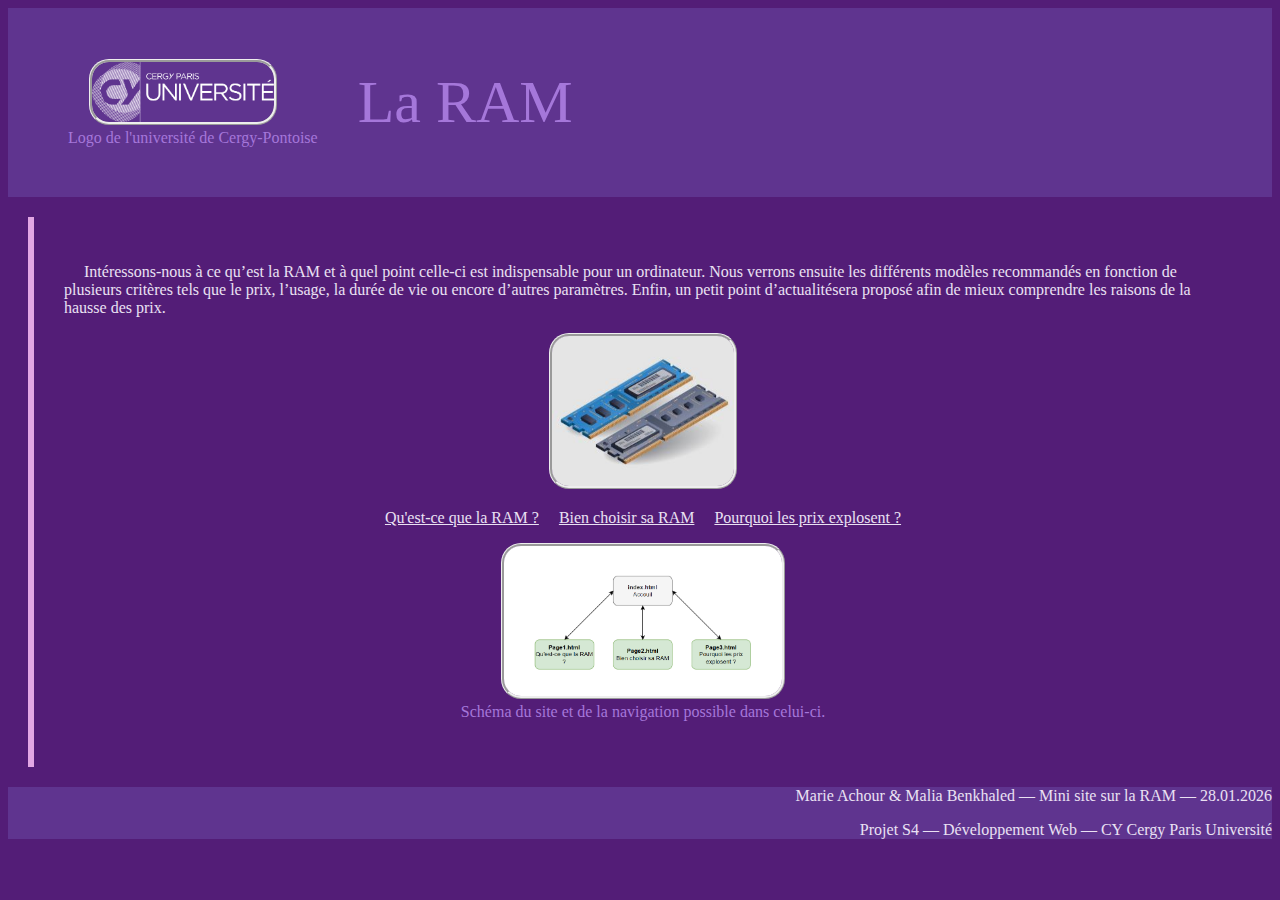
<file: index.html>
<!DOCTYPE html>
<html lang="fr">
<head>
    <title>Histoire & définition</title>
    <meta charset="utf-8">
    <meta name="viewport" content="width=device-width, initial-scale=1.0">
    <meta name="description" content="Mini site entièrement en HTML">
    <meta name="author" content="Marie Achour & Malia Benkhaled">
    <link rel="stylesheet" href="style.css" />
    <link rel="icon" type="image/jpg" href="images/favicon.jpg">
</head>
<body>
    <header>
        <figure>
            <img src="images/Logo.png" alt="logo">
            <figcaption>Logo de l'université de Cergy-Pontoise</figcaption>
        </figure>
        <div class="titre">
            <h1>La RAM</h1>
        </div>
    </header>
    <main>
        <article>
            <p>Intéressons‑nous à ce qu’est la RAM et à quel point celle‑ci est indispensable pour un ordinateur. Nous verrons ensuite les différents modèles recommandés en fonction de plusieurs critères tels que le prix, l’usage, la durée de vie ou encore d’autres paramètres. Enfin, un petit point d’actualitésera proposé afin de mieux comprendre les raisons de la hausse des prix.</p>
            <figure>
                <img src="images/ram.jpg" alt="Image pour intro sur la RAM">
            </figure>
			<nav>
            	<ol>
                	<li><a href="definition_et_histoire.html">Qu'est-ce que la RAM ?</a></li>
                	<li><a href="recommandation.html">Bien choisir sa RAM</a></li>
                	<li><a href="point_actualité.html">Pourquoi les prix explosent ?</a></li>
            	</ol>
        	</nav>
			<figure>
                <img src="images/plan_site.PNG" alt="schéma du site">
                <figcaption>Schéma du site et de la navigation possible dans celui-ci.</figcaption>
            </figure>
        </article>
    </main>
    <footer>
        <p>Marie Achour & Malia Benkhaled — Mini site sur la RAM — 28.01.2026</p>
        <p>Projet S4 — Développement Web — CY Cergy Paris Université</p>
    </footer>
</body>
</html>
</file>
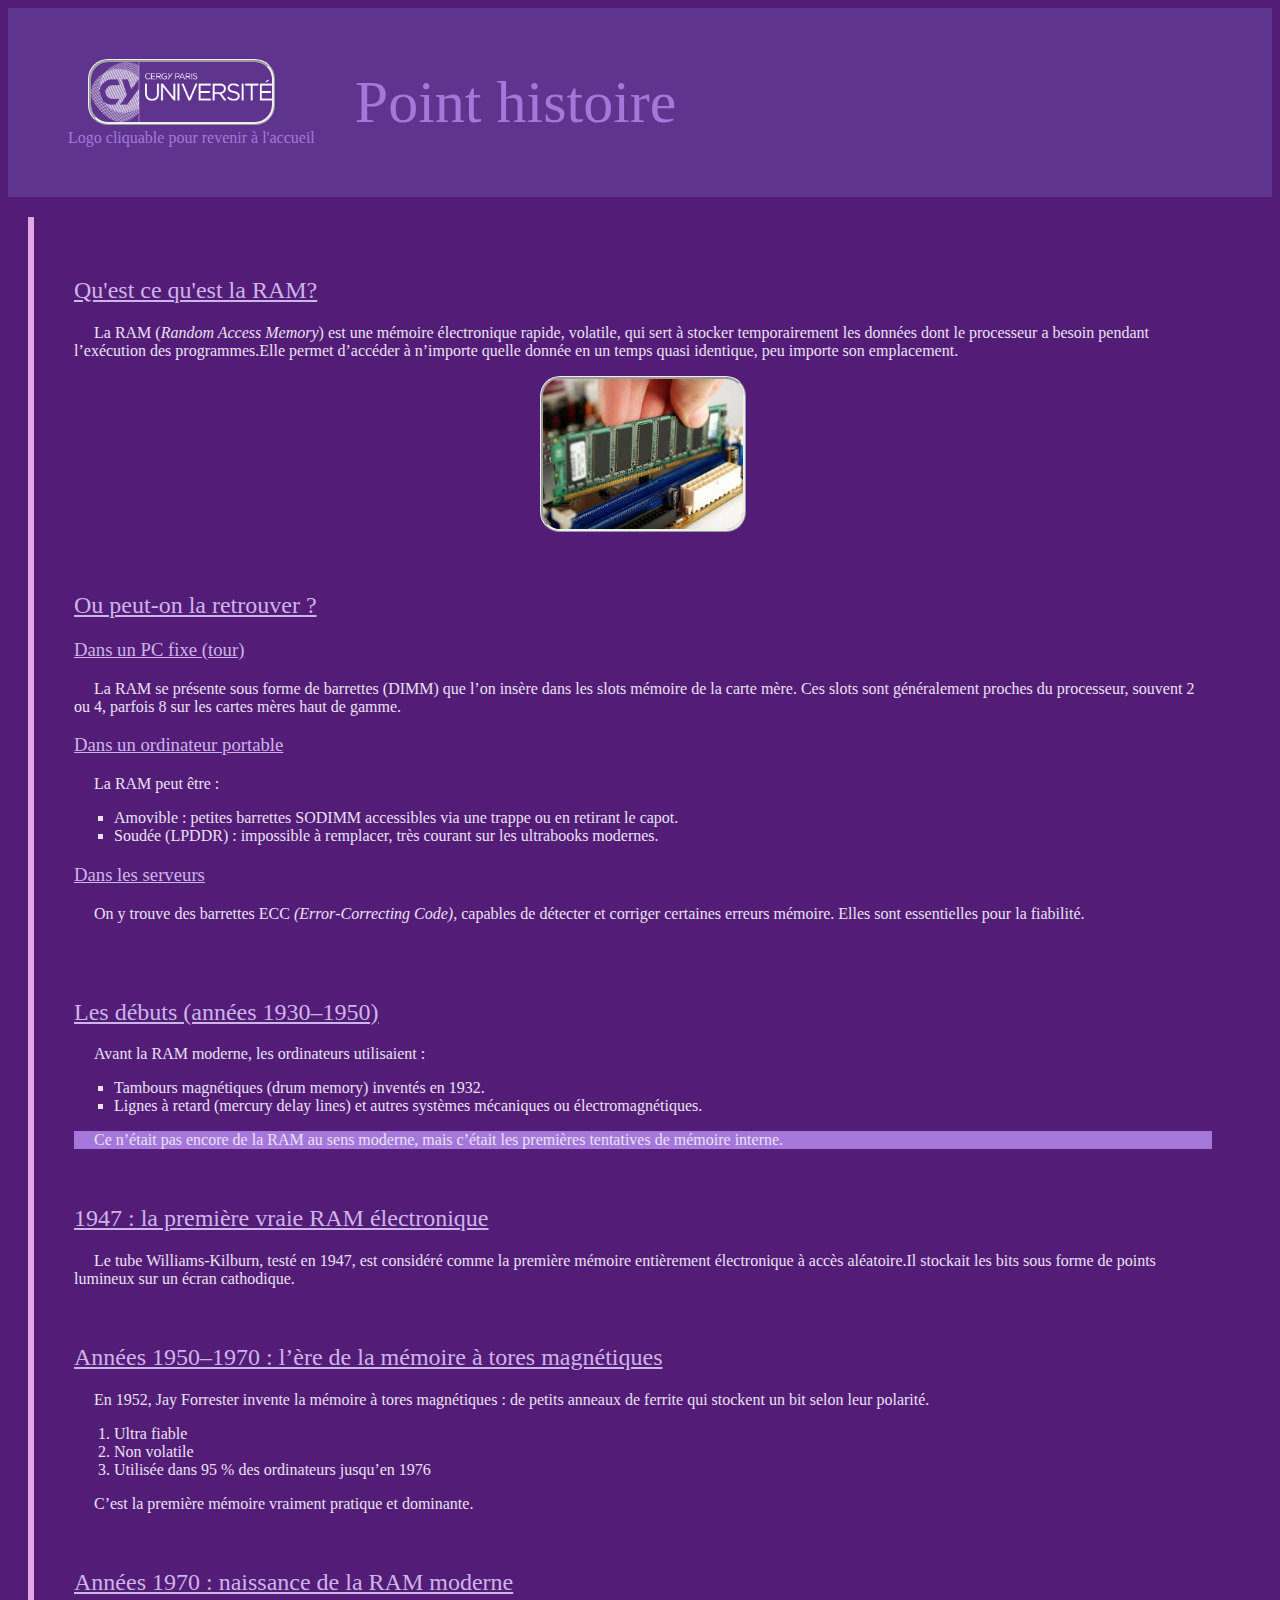
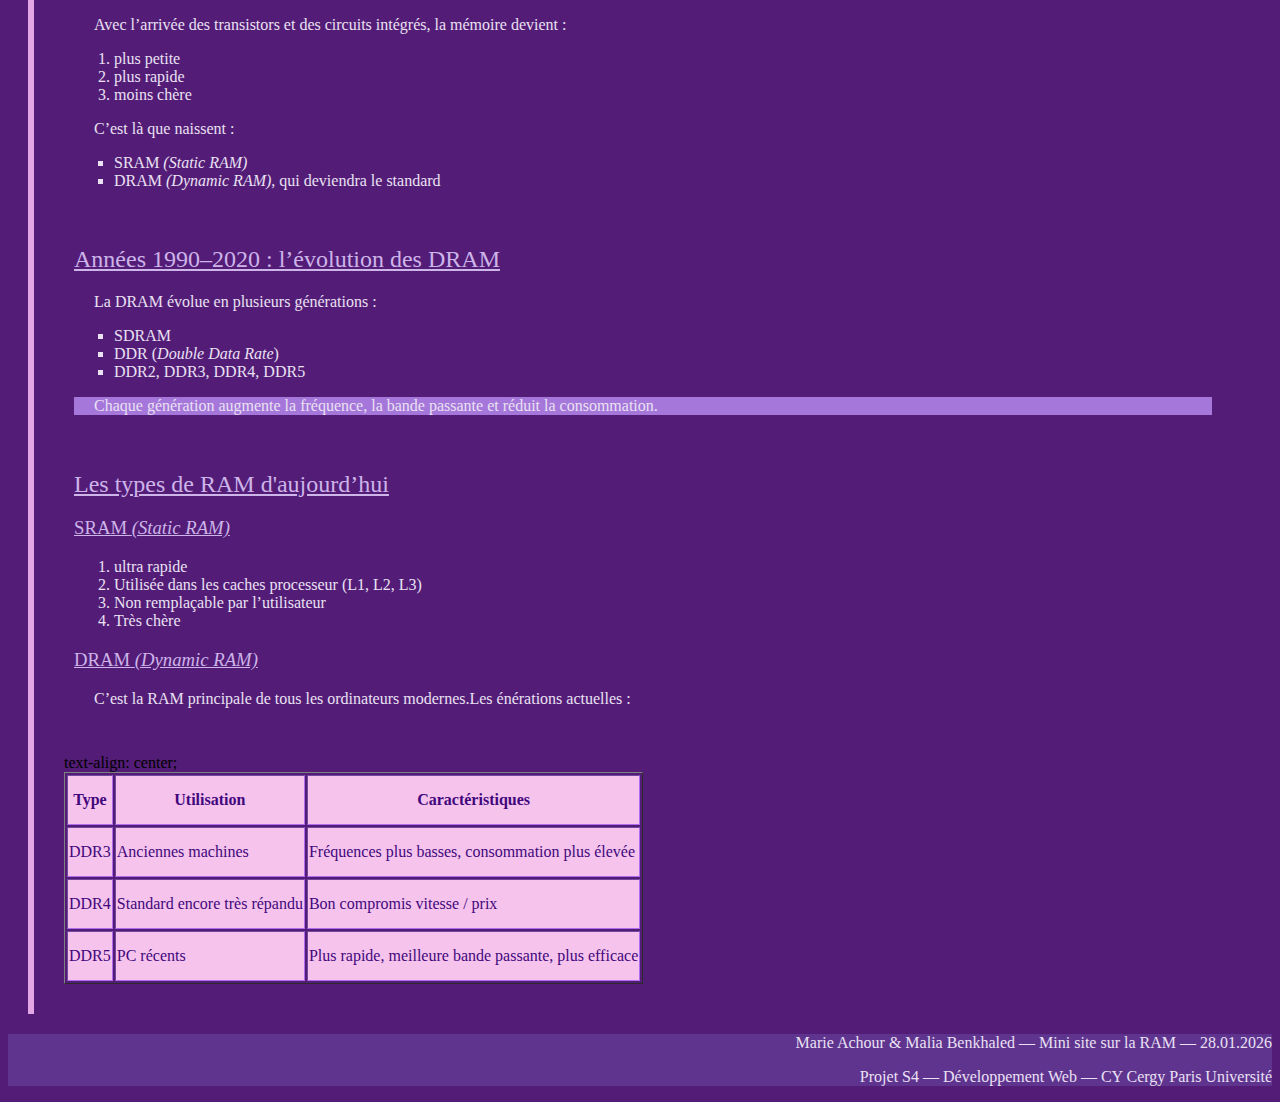
<file: definition_et_histoire.html>
<!DOCTYPE html>
	<html lang="fr">
		<head>
			<title>Histoire & définition</title>
			<meta charset="utf-8" />
			<meta name="viewport" content="width=device-width, initial-scale=1.0">
			<meta name="description" content="mini site entièrement en html"/>
			<meta name="author" content="Marie Achour & Malia Benkhaled">
			<link rel="stylesheet" href="style.css">
			<link rel="icon" type="image/jpg" href="images/favicon.jpg">
		</head>
		<body>
			<header>
					<figure>
						<a href="index.html"><img src="images/Logo.png" alt="logo"></a>
						<figcaption>Logo cliquable pour revenir à l'accueil</figcaption>
					</figure>
				<div class="titre">
					<h1>Point histoire</h1>
				</div>
			</header>
			<main>
				<section>
					<article>
						<h2>Qu'est ce qu'est la RAM?</h2>
						<p>La RAM (<em>Random Access Memory</em>) est une mémoire électronique rapide, volatile, qui sert à stocker temporairement les données dont le processeur a besoin pendant l’exécution des programmes.Elle permet d’accéder à n’importe quelle donnée en un temps quasi identique, peu importe son emplacement.</p>
						<figure>
							<img src="images/p1_ram_presentation.jpg" alt="image pour intro sur la ram"/>
						</figure>
					</article>
					<article>
						<h2>Ou peut-on la retrouver ?</h2>
						<h3>Dans un PC fixe (tour)</h3>
						<p>La RAM se présente sous forme de barrettes (DIMM) que l’on insère dans les slots mémoire de la carte mère. Ces slots sont généralement proches du processeur, souvent 2 ou 4, parfois 8 sur les cartes mères haut de gamme.</p>
						<h3>Dans un ordinateur portable</h3>
						<p>La RAM peut être :</p>
							<ul>
								<li><strong>Amovible</strong> : petites barrettes SODIMM accessibles via une trappe ou en retirant le capot.</li>
								<li><strong>Soudée </strong>(LPDDR) : impossible à remplacer, très courant sur les ultrabooks modernes.</li>
							</ul>
						<h3>Dans les serveurs</h3>
						<p>On y trouve des barrettes ECC <em>(Error‑Correcting Code)</em>, capables de détecter et corriger certaines erreurs mémoire. Elles sont essentielles pour la fiabilité.</p>
					</article>
				</section>
				<section>
					<article>
						<h2>Les débuts (années 1930–1950)</h2>
						<p>Avant la RAM moderne, les ordinateurs utilisaient :</p>
							<ul>
								<li><strong>Tambours magnétiques</strong> (drum memory) inventés en 1932.</li>
								<li><strong>Lignes à retard</strong> (mercury delay lines) et autres systèmes mécaniques ou électromagnétiques.</li>
							</ul>
						<aside>
							<p>Ce n’était pas encore de la RAM au sens moderne, mais c’était les premières tentatives de mémoire interne.</p>
						</aside>
					</article>
					<article>
						<h2>1947 : la première vraie RAM électronique</h2>
						<p>Le tube Williams‑Kilburn, testé en 1947, est considéré comme la première mémoire entièrement électronique à accès aléatoire.Il stockait les bits sous forme de points lumineux sur un écran cathodique.</p>
					</article>
					<article>
						<h2>Années 1950–1970 : l’ère de la mémoire à tores magnétiques</h2>
						<p>En 1952, Jay Forrester invente la mémoire à tores magnétiques : de petits anneaux de ferrite qui stockent un bit selon leur polarité.</p>
							<ol>
								<li>Ultra <strong>fiable</strong></li>
								<li><strong>Non volatile</strong></li>
								<li>Utilisée dans <strong>95 %</strong> des ordinateurs jusqu’en 1976</li>
							</ol>
						<p>C’est la première mémoire vraiment pratique et dominante.</p>
					</article>
					<article>
						<h2>Années 1970 : naissance de la RAM moderne</h2>
						<p>Avec l’arrivée des transistors et des circuits intégrés, la mémoire devient :</p>
							<ol>
								<li>plus <strong>petite</strong></li>
								<li>plus <strong>rapide</strong></li>
								<li><strong>moins chère</strong></li>
							</ol>
						<p>C’est là que naissent :</p>
								<ul>
								<li>SRAM <em>(Static RAM)</em></li>
								<li>DRAM <em>(Dynamic RAM)</em>, qui deviendra le standard</li>
							</ul>
					</article>
					<article>	
						<h2>Années 1990–2020 : l’évolution des DRAM</h2>
						<p>La DRAM évolue en plusieurs générations :</p>
							<ul>
								<li>SDRAM</li>
								<li>DDR (<em>Double Data Rate</em>)</li>
								<li>DDR2, DDR3, DDR4, DDR5</li>
							</ul>
						<aside>
							<p> Chaque génération augmente la fréquence, la bande passante et réduit la consommation.</p>
						</aside>
					</article>
					<article>
						<h2>Les types de RAM d'aujourd’hui</h2>
						<h3>SRAM <em>(Static RAM)</em></h3>
							<ol>
								<li>ultra rapide</li>
								<li>Utilisée dans les caches processeur (L1, L2, L3)</li>
								<li>Non remplaçable par l’utilisateur</li>
								<li>Très chère</li>
							</ol>
						<h3>DRAM <em>(Dynamic RAM)</em></h3>
						<p>C’est la RAM principale de tous les ordinateurs modernes.Les énérations actuelles :</p>
					</article>
				</section>
				<section>
					<table border="1">
						<tr><th>Type</th><th>Utilisation</th><th>Caractéristiques</th></tr>
						text-align: center;			<tbody>
							<tr><td>DDR3</td><td>Anciennes machines</td><td>Fréquences plus basses, consommation plus élevée</td></tr>	
							<tr><td>DDR4</td><td>Standard encore très répandu</td><td>Bon compromis vitesse / prix</td></tr>
							<tr><td>DDR5</td><td>PC récents</td><td>Plus rapide, meilleure bande passante, plus efficace</td></tr>						
						</tbody>
					</table>
				</section>
			</main>
			<footer>
				<p>Marie Achour & Malia Benkhaled — Mini site sur la RAM — 28.01.2026</p>
				<p>Projet S4 — Développement Web — CY Cergy Paris Université</p>
			</footer>
		</body>
	</html>
</file>
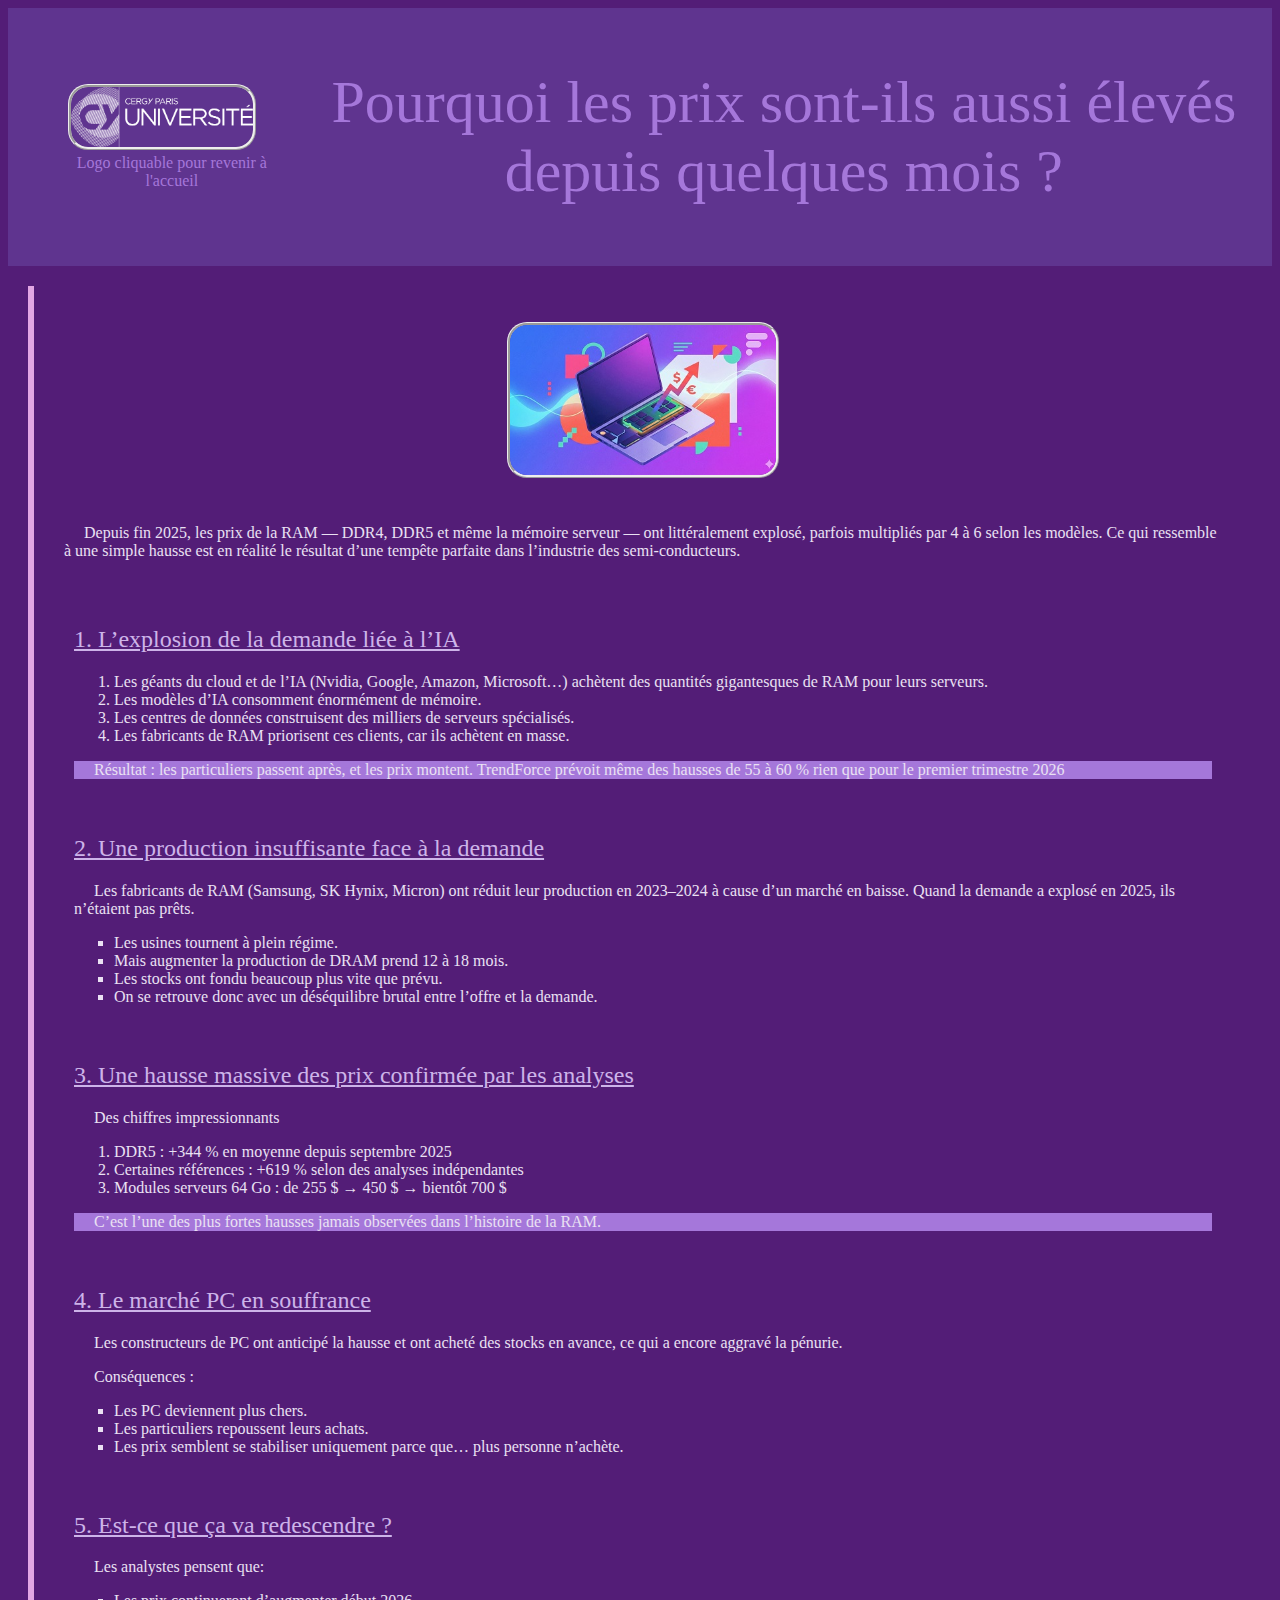
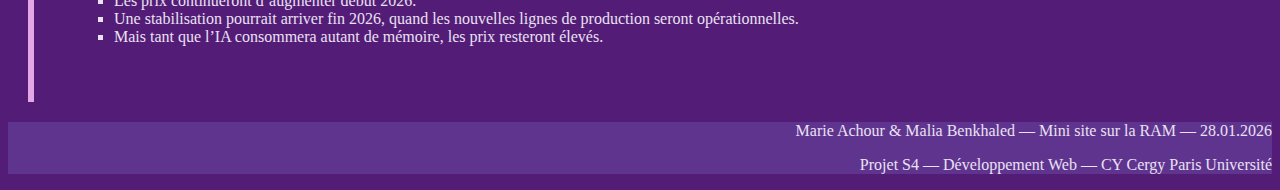
<file: point_actualité.html>
<!DOCTYPE html>
	<html lang="fr">
		<head>
			<title>Histoire & définition</title>
			<meta charset="utf-8" />
			<meta name="viewport" content="width=device-width, initial-scale=1.0">
			<meta name="description" content="mini site entièrement en html"/>
			<meta name="author" content="Marie Achour & Malia Benkhaled">
			<link rel="stylesheet" href="style.css">
			<link rel="icon" type="image/jpg" href="images/favicon.jpg">
		</head>
		<body>
			<header>
					<figure>
						<a href="index.html"><img src="images/Logo.png" alt="logo"/></a>
						<figcaption>Logo cliquable pour revenir à l'accueil</figcaption>
					</figure>
				<div class="titre">
					<h1>Pourquoi les prix sont-ils aussi élevés depuis quelques mois ?</h1>
				</div>
			</header>
			<main>
				<figure>
					<img src="images/ram_prix.jpeg" alt="prix en hausse"/>
				</figure>
				<article>
					<p>Depuis fin 2025, les prix de la RAM — DDR4, DDR5 et même la mémoire serveur — ont littéralement explosé, parfois multipliés par 4 à 6 selon les modèles. Ce qui ressemble à une simple hausse est en réalité le résultat d’une tempête parfaite dans l’industrie des semi‑conducteurs.</p>
				</article>
				<section>
					<article>
						<h2>1. L’explosion de la demande liée à l’IA</h2>
							<ol>
								<li>Les géants du cloud et de l’IA (Nvidia, Google, Amazon, Microsoft…) <strong>achètent</strong> des quantités gigantesques de RAM pour leurs serveurs.</li>
								<li>Les modèles d’IA <strong>consomment énormément de mémoire</strong>.</li>
								<li>Les centres de données construisent <strong>des milliers</strong> de serveurs spécialisés.</li>
								<li>Les fabricants de RAM priorisent ces clients, car ils <strong>achètent</strong> en masse.</li>
							</ol>
						<aside>
							<p>Résultat : les particuliers passent après, et les prix montent. TrendForce prévoit même des hausses de 55 à 60 % rien que pour le premier trimestre 2026</p>
						</aside>
					</article>
					<article>
						<h2>2. Une production insuffisante face à la demande</h2>
						<p>Les fabricants de RAM (Samsung, SK Hynix, Micron) ont réduit leur production en 2023–2024 à cause d’un marché en baisse. Quand la demande a explosé en 2025, ils n’étaient pas prêts.</p>
							<ul>
								<li>Les usines tournent à plein régime.</li>
								<li>Mais augmenter la production de DRAM prend 12 à 18 mois.</li>
								<li>Les stocks ont fondu beaucoup plus vite que prévu.</li>
								<li>On se retrouve donc avec un déséquilibre brutal entre l’offre et la demande.</li>
							</ul>
					</article>
					<article>
						<h2>3. Une hausse massive des prix confirmée par les analyses</h2>
						<p>Des chiffres impressionnants</p>
							<ol>
								<li>DDR5 : <strong>+344 %</strong> en moyenne depuis septembre 2025</li>
								<li>Certaines références : +619 % selon des analyses indépendantes</li>
								<li>Modules serveurs 64 Go : de 255 $ → 450 $ → bientôt 700 $</li>
							</ol>
						<aside>
							<p>C’est l’une des plus <strong>fortes hausses</strong> jamais observées dans l’histoire de la RAM.</p>
						</aside>
					</article>
					<article>
						<h2>4. Le marché PC en souffrance</h2>
						<p>Les constructeurs de PC ont anticipé la hausse et ont acheté des stocks en avance, ce qui a encore <strong>aggravé</strong> la pénurie.</p>
						<p>Conséquences : </p>
							<ul>
								<li>Les PC deviennent plus chers.</li>
								<li>Les particuliers repoussent leurs achats.</li>
								<li>Les prix semblent se stabiliser uniquement parce que… plus personne n’achète.</li>
							</ul>
					</article>
					<article>
						<h2>5. Est‑ce que ça va redescendre ?</h2>
						<p>Les analystes pensent que:</p>
							<ul>
								<li>Les prix continueront d’augmenter début 2026.</li>
								<li>Une stabilisation pourrait arriver fin 2026, quand les nouvelles lignes de production seront opérationnelles.</li>
								<li>Mais tant que l’IA consommera autant de mémoire, les prix resteront élevés.</li>
							</ul>
					</article>
				</section>
			</main>
			<footer>
				<p>Marie Achour & Malia Benkhaled — Mini site sur la RAM — 28.01.2026</p>
				<p>Projet S4 — Développement Web — CY Cergy Paris Université</p>
			</footer>
		</body>
	</html>
</file>
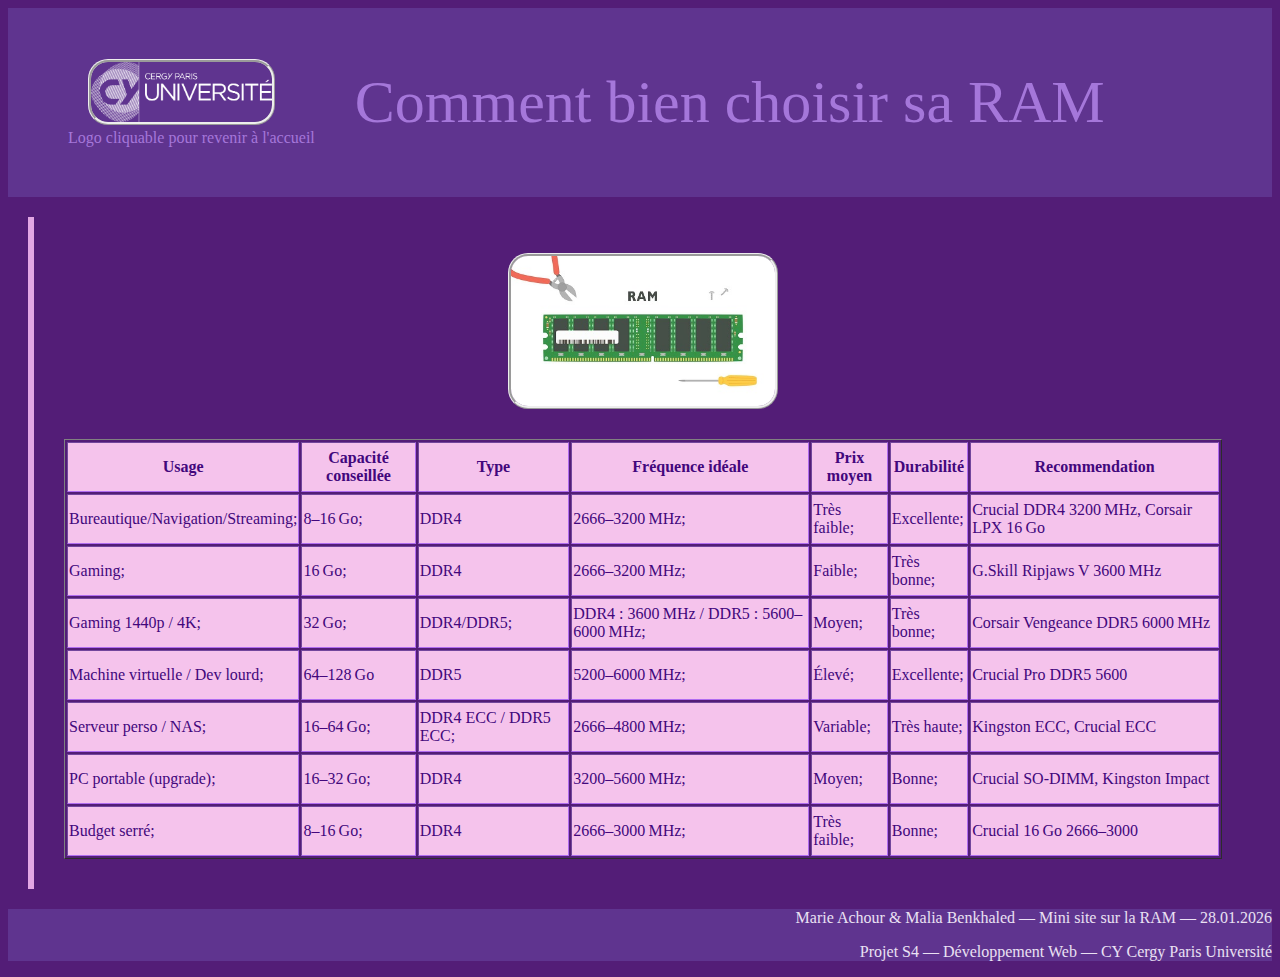
<file: recommandation.html>
<!DOCTYPE html>
	<html lang="fr">
		<head>
			<title>Histoire & définition</title>
			<meta charset="utf-8" />
			<meta name="viewport" content="width=device-width, initial-scale=1.0">
			<meta name="description" content="mini site entièrement en html"/>
			<meta name="author" content="Marie Achour & Malia Benkhaled">
			<link rel="stylesheet" href="style.css">
			<link rel="icon" type="image/jpg" href="images/favicon.jpg">
		</head>
		<body>
			<header>
					<figure>
						<a href="index.html"><img src="images/Logo.png" alt="logo"/></a>
						<figcaption>Logo cliquable pour revenir à l'accueil</figcaption>
					</figure>
				<div class="titre">
					<h1>Comment bien choisir sa RAM</h1>
				</div>
			</header>
			<main>
				<figure>
						<img src="images/ram.illustration.jpg" alt="image pour la ram"/>
				</figure>
				<article>
					<table border="1">
					<tr><th>Usage</th><th>Capacité conseillée</th><th>Type</th><th>Fréquence idéale</th><th>Prix moyen</th><th>Durabilité</th><th>Recommendation</th></tr>
					<tbody>
						<tr><td>Bureautique/Navigation/Streaming;</td><td>8–16 Go;</td><td>DDR4</td><td>2666–3200 MHz;</td><td>Très faible;</td><td>Excellente;</td><td>Crucial DDR4 3200 MHz, Corsair LPX 16 Go</td></tr>	
						<tr><td>Gaming;</td><td>16 Go;</td><td>DDR4</td><td>2666–3200 MHz;</td><td>Faible;</td><td>Très bonne;</td><td>G.Skill Ripjaws V 3600 MHz</td></tr>	
						<tr><td>Gaming 1440p / 4K;</td><td>32 Go;</td><td>DDR4/DDR5;</td><td>DDR4 : 3600 MHz / DDR5 : 5600–6000 MHz;</td><td>Moyen;</td><td>Très bonne;</td><td>Corsair Vengeance DDR5 6000 MHz</td></tr>	
						<tr><td>Machine virtuelle / Dev lourd;</td><td>64–128 Go</td><td>DDR5</td><td>5200–6000 MHz;</td><td>Élevé;</td><td>Excellente;</td><td>Crucial Pro DDR5 5600</td></tr>	
						<tr><td>Serveur perso / NAS;</td><td>16–64 Go;</td><td>DDR4 ECC / DDR5 ECC;</td><td>2666–4800 MHz;</td><td>Variable;</td><td>Très haute;</td><td>Kingston ECC, Crucial ECC</td></tr>		
						<tr><td>PC portable (upgrade);</td><td>16–32 Go;</td><td>DDR4</td><td>3200–5600 MHz;</td><td>Moyen;</td><td>Bonne;</td><td>Crucial SO‑DIMM, Kingston Impact</td></tr>		
						<tr><td>Budget serré;</td><td>8–16 Go;</td><td>DDR4</td><td>2666–3000 MHz;</td><td>Très faible;</td><td>Bonne;</td><td>Crucial 16 Go 2666–3000</td></tr>			
					</tbody>
				</table>
				</article>
			</main>
			<footer>
				<p>Marie Achour & Malia Benkhaled — Mini site sur la RAM — 28.01.2026</p>
				<p>Projet S4 — Développement Web — CY Cergy Paris Université</p>
			</footer>
		</body>
	</html>
</file>
<file: style.css>
body{
    background-color:rgb(83, 29, 119);
    
}

h1{
    text-align: center;
    color : #a577da;
    font-family : fantasy , "sans serif";
    font-size:45pt;
    font-weight:lighter;
}

h2, h3{
    color:#cdb4e9;
    font-family : fantasy , "sans serif";
    font-weight:lighter;
    text-decoration :underline;
}

p{
    color : #eae1f3;
    font-family : fantasy , "sans serif";
    font-weight:lighter;
    text-indent :20px;
}

ul {
    list-style :square;
    color : #eae1f3;
    font-family : fantasy , "sans serif";
    font-weight:lighter;
}

nav ol {
    list-style: none;      
    padding: 0;        
    margin: 0;
    display: flex;         
    gap: 20px;          
    justify-content: center;
}


ol {
    color : #eae1f3;
    font-family : fantasy , "sans serif";
    font-weight:lighter;
}

img{
    height: 200px;
    border-radius: 20px;
    height: 150px;
    border: 3px ridge;
}

figcaption{
    color:#a577da;
    font-weight:lighter;
}

a{
    color : #eae1f3;
    font-family : fantasy , "sans serif";
    font-weight:lighter;   
}

tr{
    border: #b06cf0;
    background-color: rgb(245, 195, 236);
    color : #42077c;
    font-weight:lighter;
    height: 50px;
    font-weight:lighter;
}
section { 
    padding: 10px;
}

article{
    padding: 10px;
}

aside{
    background-color:#a577da; 
}

header{
    background-color: #5f348f; 
    color: white; 
    padding: 20px;
    display: flex;
    align-items:center;
    justify-content:flex-start;
}

.titre { 
    display: flex; 
    flex-direction: column;  
    text-align: right; 
}

main {
  border-left: 6px solid #e2a7e4;
  padding: 20px;
  margin: 20px;
}

figure{
    text-align: center;
}

footer{
    background-color: #5f348f; 
    color: #eae1f3; 
    padding: 20 px;
    text-align:end;
}

header img {
  height: 60px; 
  margin-right: 20px;
}
</file>
